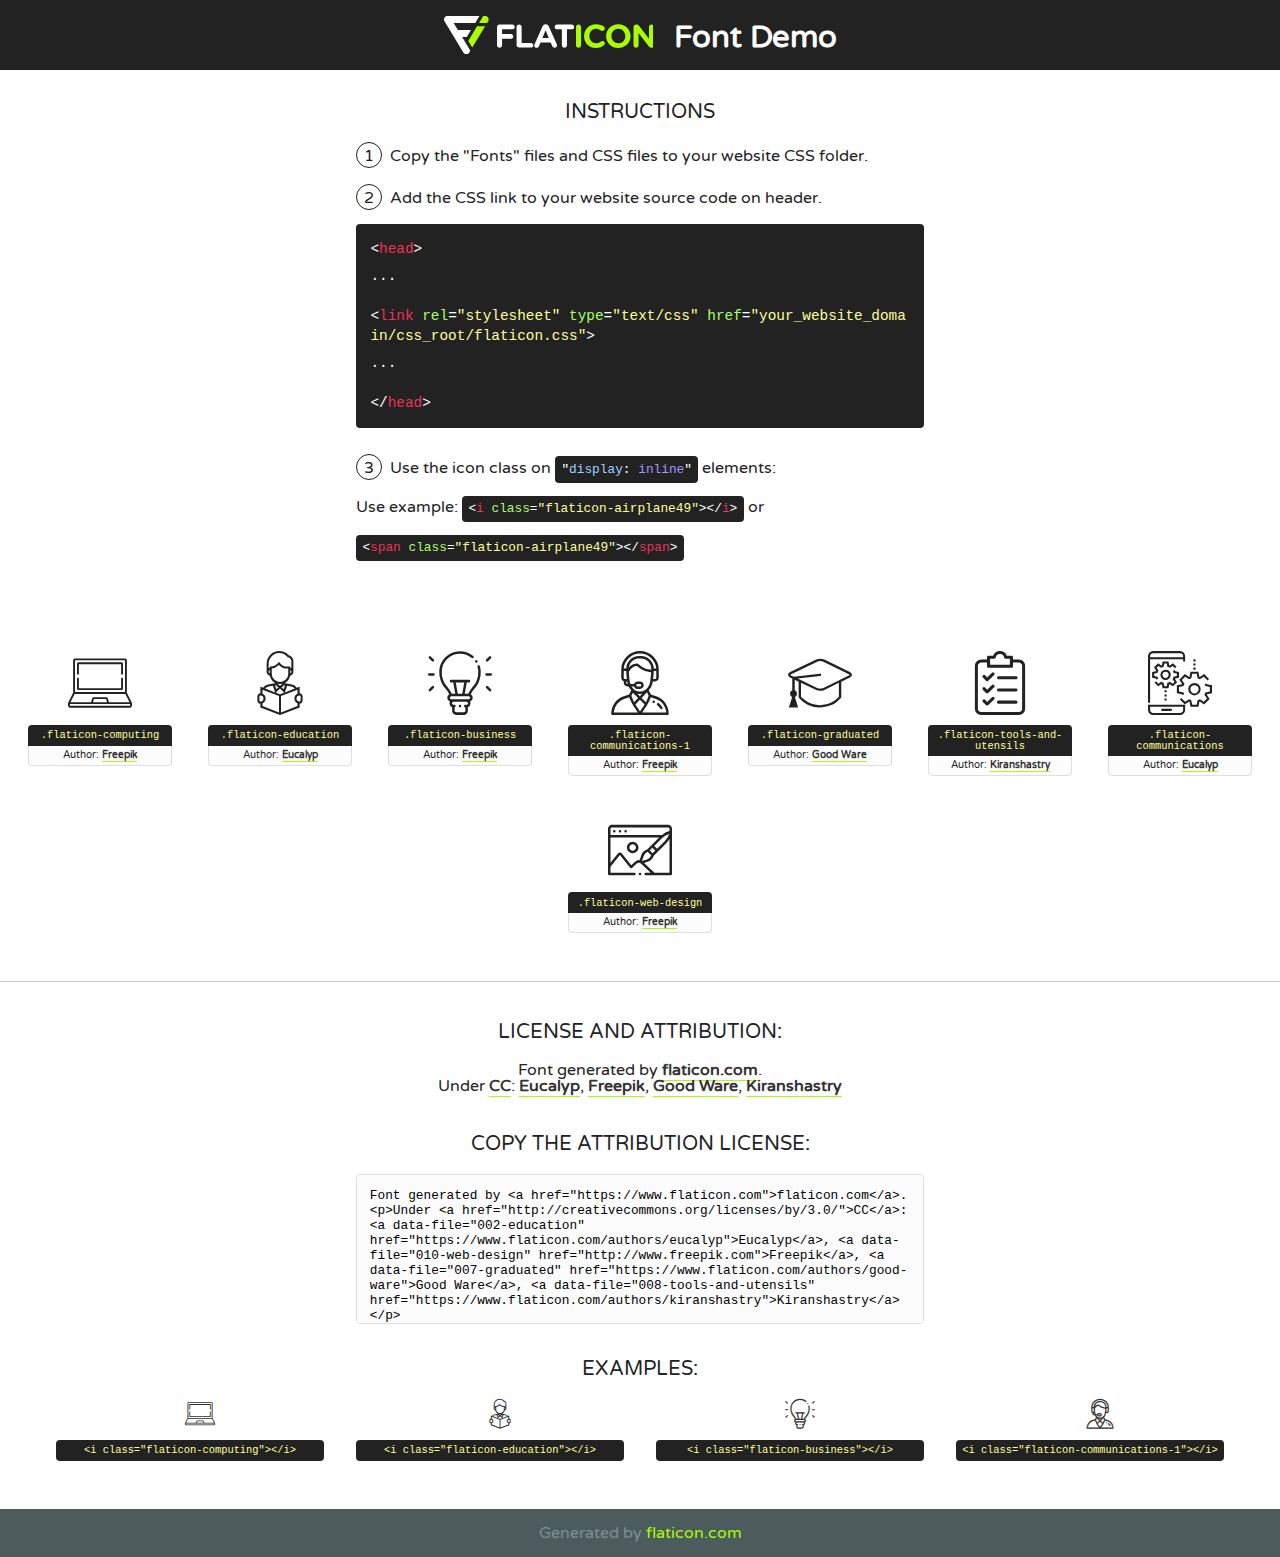
<file: assets/fonts/flaticon.html>
<!DOCTYPE html>
<!--
  Flaticon icon font: Flaticon
  Creation date: 05/05/2020 06:05
-->
<html>
<!DOCTYPE html>
<html>

<head>
    <title>Flaticon WebFont</title>
    <link href="http://fonts.googleapis.com/css?family=Varela+Round" rel="stylesheet" type="text/css" />
    <link rel="stylesheet" type="text/css" href="flaticon.css">
    <meta charset="UTF-8">
    <style>
    html, body, div, span, applet, object, iframe,
    h1, h2, h3, h4, h5, h6, p, blockquote, pre,
    a, abbr, acronym, address, big, cite, code,
    del, dfn, em, img, ins, kbd, q, s, samp,
    small, strike, strong, sub, sup, tt, var,
    b, u, i, center,
    dl, dt, dd, ol, ul, li,
    fieldset, form, label, legend,
    table, caption, tbody, tfoot, thead, tr, th, td,
    article, aside, canvas, details, embed, 
    figure, figcaption, footer, header, hgroup, 
    menu, nav, output, ruby, section, summary,
    time, mark, audio, video {
        margin: 0;
        padding: 0;
        border: 0;
        font-size: 100%;
        font: inherit;
        vertical-align: baseline;
    }
    /* HTML5 display-role reset for older browsers */
    article, aside, details, figcaption, figure, 
    footer, header, hgroup, menu, nav, section {
        display: block;
    }
    body {
        line-height: 1;
    }
    ol, ul {
        list-style: none;
    }
    blockquote, q {
        quotes: none;
    }
    blockquote:before, blockquote:after,
    q:before, q:after {
        content: '';
        content: none;
    }
    table {
        border-collapse: collapse;
        border-spacing: 0;
    }
    body {
        font-family: 'Varela Round', Helvetica, Arial, sans-serif;
        font-size: 16px;
        color: #222;
    }
    a {
        color: #333;
        border-bottom: 1px solid #a9fd00;
        font-weight: bold;
        text-decoration: none;
    }
    * {
        -moz-box-sizing: border-box;
        -webkit-box-sizing: border-box;
        box-sizing: border-box;
        margin: 0;
        padding: 0;
    }
    [class^="flaticon-"]:before, [class*=" flaticon-"]:before, [class^="flaticon-"]:after, [class*=" flaticon-"]:after {
        font-family: Flaticon;
        font-size: 30px;
        font-style: normal;
        margin-left: 20px;
        color: #333;
    }
    .wrapper {
        max-width: 600px;
        margin: auto;
        padding: 0 1em;
    }
    .title {
        font-size: 1.25em;
        text-align: center;
        margin-bottom: 1em;
        text-transform: uppercase;
    }
    header {
        text-align: center;
        background-color: #222;
        color: #fff;
        padding: 1em;
    }
    header .logo {
        width: 210px;
        height: 38px;
        display: inline-block;
        vertical-align: middle;
        margin-right: 1em;
        border: none;
    }
    header strong {
        font-size: 1.95em;
        font-weight: bold;
        vertical-align: middle;
        margin-top: 5px;
        display: inline-block;
    }
    .demo {
        margin: 2em auto;
        line-height: 1.25em;
    }
    .demo ul li {
        margin-bottom: 1em;
    }
    .demo ul li .num {
        color: #222;
        border-radius: 20px;
        display: inline-block;
        width: 26px;
        padding: 3px;
        height: 26px;
        text-align: center;
        margin-right: 0.5em;
        border: 1px solid #222;
    }
    .demo ul li code {
        background-color: #222;
        border-radius: 4px;
        padding: 0.25em 0.5em;
        display: inline-block;
        color: #fff;
        font-family: Consolas,Monaco,Lucida Console,Liberation Mono,DejaVu Sans Mono,Bitstream Vera Sans Mono,Courier New, monospace;
        font-weight: lighter;
        margin-top: 1em;
        font-size: 0.8em;
        word-break: break-all;
    }
    .demo ul li code.big {
        padding: 1em;
        font-size: 0.9em;
    }
    .demo ul li code .red {
        color: #EF3159;
    }
    .demo ul li code .green {
        color: #ACFF65;
    }
    .demo ul li code .yellow {
        color: #FFFF99;
    }
    .demo ul li code .blue {
        color: #99D3FF;
    }
    .demo ul li code .purple {
        color: #A295FF;
    }
    .demo ul li code .dots {
        margin-top: 0.5em;
        display: block;
    }
    #glyphs {
        border-bottom: 1px solid #ccc;
        padding: 2em 0;
        text-align: center;
    }
    .glyph {
        display: inline-block;
        width: 9em;
        margin: 1em;
        text-align: center;
        vertical-align: top;
        background: #FFF;
    }
    .glyph .glyph-icon {
        padding: 10px;
        display: block;
        font-family:"Flaticon";
        font-size: 64px;
        line-height: 1;
    }
    .glyph .glyph-icon:before {
        font-size: 64px;
        color: #222;
        margin-left: 0;
    }
    .class-name {
        font-size: 0.65em;
        background-color: #222;
        color: #fff;
        border-radius: 4px 4px 0 0;
        padding: 0.5em;
        color: #FFFF99;
        font-family: Consolas,Monaco,Lucida Console,Liberation Mono,DejaVu Sans Mono,Bitstream Vera Sans Mono,Courier New, monospace;
    }
    .author-name {
        font-size: 0.6em;
        background-color: #fcfcfd;
        border: 1px solid #DEDEE4;
        border-top: 0;
        border-radius: 0 0 4px 4px;
        padding: 0.5em;
    }
    .class-name:last-child {
        font-size: 10px;
        color:#888;
    }
    .class-name:last-child a {
        font-size: 10px;
        color:#555;
    }
    .class-name:last-child a:hover {
        color:#a9fd00;
    }
    .glyph > input {
        display: block;
        width: 100px;
        margin: 5px auto;
        text-align: center;
        font-size: 12px;
        cursor: text;
    }
    .glyph > input.icon-input {
        font-family:"Flaticon";
        font-size: 16px;
        margin-bottom: 10px;
    }
    .attribution .title {
        margin-top: 2em;
    }
    .attribution textarea {
        background-color: #fcfcfd;
        padding: 1em;
        border: none;
        box-shadow: none;
        border: 1px solid #DEDEE4;
        border-radius: 4px;
        resize: none;
        width: 100%;
        height: 150px;
        font-size: 0.8em;
        font-family: Consolas,Monaco,Lucida Console,Liberation Mono,DejaVu Sans Mono,Bitstream Vera Sans Mono,Courier New, monospace;
        -webkit-appearance: none;
    }
    .iconsuse {
        margin: 2em auto;
        text-align: center;
        max-width: 1200px;
    }
    .iconsuse:after {
        content: '';
        display: table;
        clear: both;
    }
    .iconsuse .image {
        float: left;
        width: 25%;
        padding: 0 1em;
    }
    .iconsuse .image p {
        margin-bottom: 1em;
    }
    .iconsuse .image span {
        display: block;
        font-size: 0.65em;
        background-color: #222;
        color: #fff;
        border-radius: 4px;
        padding: 0.5em;
        color: #FFFF99;
        margin-top: 1em;
        font-family: Consolas,Monaco,Lucida Console,Liberation Mono,DejaVu Sans Mono,Bitstream Vera Sans Mono,Courier New, monospace;
    }
    #footer {
        text-align: center;
        background-color: #4C5B5C;
        color: #7c9192;
        padding: 1em;
    }
    #footer a {
        border: none;
        color: #a9fd00;
        font-weight: normal;
    }
    @media (max-width: 960px) {
        .iconsuse .image {
            width: 50%;
        }
    }
    @media (max-width: 560px) {
        .iconsuse .image {
            width: 100%;
        }
    }
    </style>
</head>

<body class="characters-off">

    <header>
        <a href="https://www.flaticon.com" target="_blank" class="logo">
            <svg version="1.1" xmlns="http://www.w3.org/2000/svg" xmlns:xlink="http://www.w3.org/1999/xlink" xmlns:a="http://ns.adobe.com/AdobeSVGViewerExtensions/3.0/" viewBox="0 0 560.875 102.036" enable-background="new 0 0 560.875 102.036" xml:space="preserve">
                <defs>
                </defs>
                <g>
                    <g class="letters">
                        <path fill="#ffffff" d="M141.596,29.675c0-3.777,2.985-6.767,6.764-6.767h34.438c3.426,0,6.15,2.728,6.15,6.15
                        c0,3.43-2.724,6.149-6.15,6.149h-27.674v13.091h23.719c3.429,0,6.151,2.724,6.151,6.15c0,3.43-2.723,6.149-6.151,6.149h-23.719
                        v17.574c0,3.773-2.986,6.761-6.764,6.761c-3.779,0-6.764-2.989-6.764-6.761V29.675z"></path>
                        <path fill="#ffffff" d="M193.844,29.149c0-3.781,2.985-6.767,6.764-6.767c3.776,0,6.763,2.985,6.763,6.767v42.957h25.039
                        c3.426,0,6.149,2.726,6.149,6.153c0,3.425-2.723,6.15-6.149,6.15h-31.802c-3.779,0-6.764-2.986-6.764-6.768V29.149z"></path>
                        <path fill="#ffffff" d="M241.891,75.71l21.438-48.407c1.492-3.341,4.215-5.357,7.906-5.357h0.792
                        c3.686,0,6.323,2.017,7.815,5.357l21.439,48.407c0.436,0.967,0.701,1.845,0.701,2.723c0,3.602-2.809,6.501-6.414,6.501
                        c-3.161,0-5.269-1.845-6.499-4.655l-4.132-9.661h-27.059l-4.301,10.102c-1.144,2.631-3.426,4.214-6.237,4.214
                        c-3.517,0-6.24-2.81-6.24-6.325C241.1,77.64,241.451,76.677,241.891,75.71z M279.932,58.666l-8.521-20.297l-8.526,20.297H279.932
                        z"></path>
                        <path fill="#ffffff" d="M314.864,35.387H301.86c-3.429,0-6.239-2.813-6.239-6.238c0-3.429,2.811-6.24,6.239-6.24h39.533
                        c3.426,0,6.237,2.811,6.237,6.24c0,3.425-2.811,6.238-6.237,6.238h-13.001v42.785c0,3.773-2.99,6.761-6.764,6.761
                        c-3.779,0-6.764-2.989-6.764-6.761V35.387z"></path>
                        <path fill="#A9FD00" d="M352.615,29.149c0-3.781,2.985-6.767,6.767-6.767c3.774,0,6.761,2.985,6.761,6.767v49.024
                        c0,3.773-2.987,6.761-6.761,6.761c-3.781,0-6.767-2.989-6.767-6.761V29.149z"></path>
                        <path fill="#A9FD00" d="M374.132,53.836v-0.179c0-17.481,13.178-31.801,32.065-31.801c9.22,0,15.459,2.458,20.557,6.238
                        c1.402,1.054,2.637,2.985,2.637,5.357c0,3.692-2.985,6.59-6.681,6.59c-1.845,0-3.071-0.702-4.044-1.319
                        c-3.776-2.813-7.729-4.393-12.562-4.393c-10.364,0-17.831,8.611-17.831,19.154v0.173c0,10.542,7.291,19.329,17.831,19.329
                        c5.715,0,9.492-1.756,13.359-4.834c1.049-0.874,2.458-1.491,4.039-1.491c3.429,0,6.325,2.813,6.325,6.236
                        c0,2.106-1.056,3.78-2.282,4.834c-5.539,4.834-12.036,7.733-21.878,7.733C387.572,85.464,374.132,71.493,374.132,53.836z"></path>
                        <path fill="#A9FD00" d="M433.009,53.836v-0.179c0-17.481,13.79-31.801,32.766-31.801c18.981,0,32.592,14.143,32.592,31.628v0.173
                        c0,17.483-13.785,31.807-32.769,31.807C446.625,85.464,433.009,71.32,433.009,53.836z M484.224,53.836v-0.179
                        c0-10.539-7.725-19.326-18.626-19.326c-10.893,0-18.449,8.611-18.449,19.154v0.173c0,10.542,7.73,19.329,18.626,19.329
                        C476.676,72.986,484.224,64.378,484.224,53.836z"></path>
                        <path fill="#A9FD00" d="M506.233,29.321c0-3.774,2.99-6.763,6.767-6.763h1.401c3.252,0,5.183,1.583,7.029,3.953l26.093,34.265
                        V29.059c0-3.692,2.99-6.677,6.681-6.677c3.683,0,6.671,2.985,6.671,6.677v48.934c0,3.78-2.987,6.765-6.764,6.765h-0.436
                        c-3.257,0-5.188-1.581-7.034-3.953l-27.056-35.492v32.944c0,3.687-2.985,6.676-6.678,6.676c-3.683,0-6.673-2.989-6.673-6.676
                        V29.321z"></path>
                    </g>
                    <g class="insignia">
                        <path fill="#ffffff" d="M48.372,56.137h12.517l11.156-18.537H37.186L25.688,18.539h57.825L94.668,0H9.271
                        C5.925,0,2.842,1.801,1.198,4.716c-1.644,2.907-1.593,6.482,0.134,9.343l50.38,83.501c1.678,2.781,4.689,4.476,7.938,4.476
                        c3.246,0,6.257-1.695,7.935-4.476l2.898-4.804L48.372,56.137z"></path>
                        <g class="i">
                            <path fill="#A9FD00" d="M93.575,18.539h0.031v0.004l21.652,0.004l2.705-4.488c1.727-2.861,1.778-6.436,0.133-9.343
                            C116.454,1.801,113.371,0,110.026,0h-5.294L93.575,18.539z"></path>
                            <polygon fill="#A9FD00" points="88.291,27.356 64.725,66.486 75.519,84.404 109.942,27.356"></polygon>
                        </g>
                    </g>
                </g>
            </svg>
        </a>
        <strong>Font Demo</strong>
    </header>


    <section class="demo wrapper">

        <p class="title">Instructions</p>

        <ul>
            <li>
                <span class="num">1</span>Copy the "Fonts" files and CSS files to your website CSS folder.
            </li>
            <li>
                <span class="num">2</span>Add the CSS link to your website source code on header.
                <code class="big">
                    &lt;<span class="red">head</span>&gt;
                    <br/><span class="dots">...</span>
                    <br/>&lt;<span class="red">link</span> <span class="green">rel</span>=<span class="yellow">"stylesheet"</span> <span class="green">type</span>=<span class="yellow">"text/css"</span> <span class="green">href</span>=<span class="yellow">"your_website_domain/css_root/flaticon.css"</span>&gt;
                    <br/><span class="dots">...</span>
                    <br/>&lt;/<span class="red">head</span>&gt;
                </code>
            </li>

            <li>
                <p>
                    <span class="num">3</span>Use the icon class on <code>"<span class="blue">display</span>:<span class="purple"> inline</span>"</code> elements:
                    <br />
                    Use example: <code>&lt;<span class="red">i</span> <span class="green">class</span>=<span class="yellow">&quot;flaticon-airplane49&quot;</span>&gt;&lt;/<span class="red">i</span>&gt;</code> or <code>&lt;<span class="red">span</span> <span class="green">class</span>=<span class="yellow">&quot;flaticon-airplane49&quot;</span>&gt;&lt;/<span class="red">span</span>&gt;</code>
            </li>
        </ul>

    </section>




   <section id="glyphs">          
    
      
        <div class="glyph"><div class="glyph-icon flaticon-computing"></div>
            <div class="class-name">.flaticon-computing</div>
            <div class="author-name">Author: <a data-file="001-computing" href="http://www.freepik.com">Freepik</a> </div> 
        </div>        
        
        <div class="glyph"><div class="glyph-icon flaticon-education"></div>
            <div class="class-name">.flaticon-education</div>
            <div class="author-name">Author: <a data-file="002-education" href="https://www.flaticon.com/authors/eucalyp">Eucalyp</a> </div> 
        </div>        
        
        <div class="glyph"><div class="glyph-icon flaticon-business"></div>
            <div class="class-name">.flaticon-business</div>
            <div class="author-name">Author: <a data-file="005-business" href="http://www.freepik.com">Freepik</a> </div> 
        </div>        
        
        <div class="glyph"><div class="glyph-icon flaticon-communications-1"></div>
            <div class="class-name">.flaticon-communications-1</div>
            <div class="author-name">Author: <a data-file="006-communications-1" href="http://www.freepik.com">Freepik</a> </div> 
        </div>        
        
        <div class="glyph"><div class="glyph-icon flaticon-graduated"></div>
            <div class="class-name">.flaticon-graduated</div>
            <div class="author-name">Author: <a data-file="007-graduated" href="https://www.flaticon.com/authors/good-ware">Good Ware</a> </div> 
        </div>        
        
        <div class="glyph"><div class="glyph-icon flaticon-tools-and-utensils"></div>
            <div class="class-name">.flaticon-tools-and-utensils</div>
            <div class="author-name">Author: <a data-file="008-tools-and-utensils" href="https://www.flaticon.com/authors/kiranshastry">Kiranshastry</a> </div> 
        </div>        
        
        <div class="glyph"><div class="glyph-icon flaticon-communications"></div>
            <div class="class-name">.flaticon-communications</div>
            <div class="author-name">Author: <a data-file="009-communications" href="https://www.flaticon.com/authors/eucalyp">Eucalyp</a> </div> 
        </div>        
        
        <div class="glyph"><div class="glyph-icon flaticon-web-design"></div>
            <div class="class-name">.flaticon-web-design</div>
            <div class="author-name">Author: <a data-file="010-web-design" href="http://www.freepik.com">Freepik</a> </div> 
        </div>        
        

    </section>



    <section class="attribution wrapper"   style="text-align:center;">

      <div class="title">License and attribution:</div><div class="attrDiv">Font generated by <a href="https://www.flaticon.com">flaticon.com</a>. <div><p>Under <a href="http://creativecommons.org/licenses/by/3.0/">CC</a>: <a data-file="002-education" href="https://www.flaticon.com/authors/eucalyp">Eucalyp</a>, <a data-file="010-web-design" href="http://www.freepik.com">Freepik</a>, <a data-file="007-graduated" href="https://www.flaticon.com/authors/good-ware">Good Ware</a>, <a data-file="008-tools-and-utensils" href="https://www.flaticon.com/authors/kiranshastry">Kiranshastry</a></p>  </div>
      </div>
      <div class="title">Copy the Attribution License:</div>

    <textarea onclick="this.focus();this.select();">Font generated by &lt;a href=&quot;https://www.flaticon.com&quot;&gt;flaticon.com&lt;/a&gt;. <p>Under <a href="http://creativecommons.org/licenses/by/3.0/">CC</a>: <a data-file="002-education" href="https://www.flaticon.com/authors/eucalyp">Eucalyp</a>, <a data-file="010-web-design" href="http://www.freepik.com">Freepik</a>, <a data-file="007-graduated" href="https://www.flaticon.com/authors/good-ware">Good Ware</a>, <a data-file="008-tools-and-utensils" href="https://www.flaticon.com/authors/kiranshastry">Kiranshastry</a></p>  
     </textarea>

    </section>

    <section class="iconsuse">

          <div class="title">Examples:</div>            
             
            <div class="image">
                <p>
                    <i class="glyph-icon flaticon-computing"></i> 
                    <span>&lt;i class=&quot;flaticon-computing&quot;&gt;&lt;/i&gt;</span>
                </p>
            </div>
            
            <div class="image">
                <p>
                    <i class="glyph-icon flaticon-education"></i> 
                    <span>&lt;i class=&quot;flaticon-education&quot;&gt;&lt;/i&gt;</span>
                </p>
            </div>
            
            <div class="image">
                <p>
                    <i class="glyph-icon flaticon-business"></i> 
                    <span>&lt;i class=&quot;flaticon-business&quot;&gt;&lt;/i&gt;</span>
                </p>
            </div>
            
            <div class="image">
                <p>
                    <i class="glyph-icon flaticon-communications-1"></i> 
                    <span>&lt;i class=&quot;flaticon-communications-1&quot;&gt;&lt;/i&gt;</span>
                </p>
            </div>
                       
        </div>
                            
    </section>

<div id="footer">
    <div>Generated by <a href="https://www.flaticon.com">flaticon.com</a>
    </div>
</div>



</body>
</html>
</file>
<file: assets/fonts/flaticon.css>
/*
  	Flaticon icon font: Flaticon
  	Creation date: 05/05/2020 06:05
  	*/

@font-face {
  font-family: "Flaticon";
  src: url("./Flaticon.eot");
  src: url("./Flaticon.eot?#iefix") format("embedded-opentype"),
       url("./Flaticon.woff2") format("woff2"),
       url("./Flaticon.woff") format("woff"),
       url("./Flaticon.ttf") format("truetype"),
       url("./Flaticon.svg#Flaticon") format("svg");
  font-weight: normal;
  font-style: normal;
}

@media screen and (-webkit-min-device-pixel-ratio:0) {
  @font-face {
    font-family: "Flaticon";
    src: url("./Flaticon.svg#Flaticon") format("svg");
  }
}

[class^="flaticon-"]:before, [class*=" flaticon-"]:before,
[class^="flaticon-"]:after, [class*=" flaticon-"]:after {   
  font-family: Flaticon;
        font-size: 20px;
font-style: normal;
margin-left: 20px;
}

.flaticon-computing:before { content: "\f100"; }
.flaticon-education:before { content: "\f101"; }
.flaticon-business:before { content: "\f102"; }
.flaticon-communications-1:before { content: "\f103"; }
.flaticon-graduated:before { content: "\f104"; }
.flaticon-tools-and-utensils:before { content: "\f105"; }
.flaticon-communications:before { content: "\f106"; }
.flaticon-web-design:before { content: "\f107"; }
</file>
